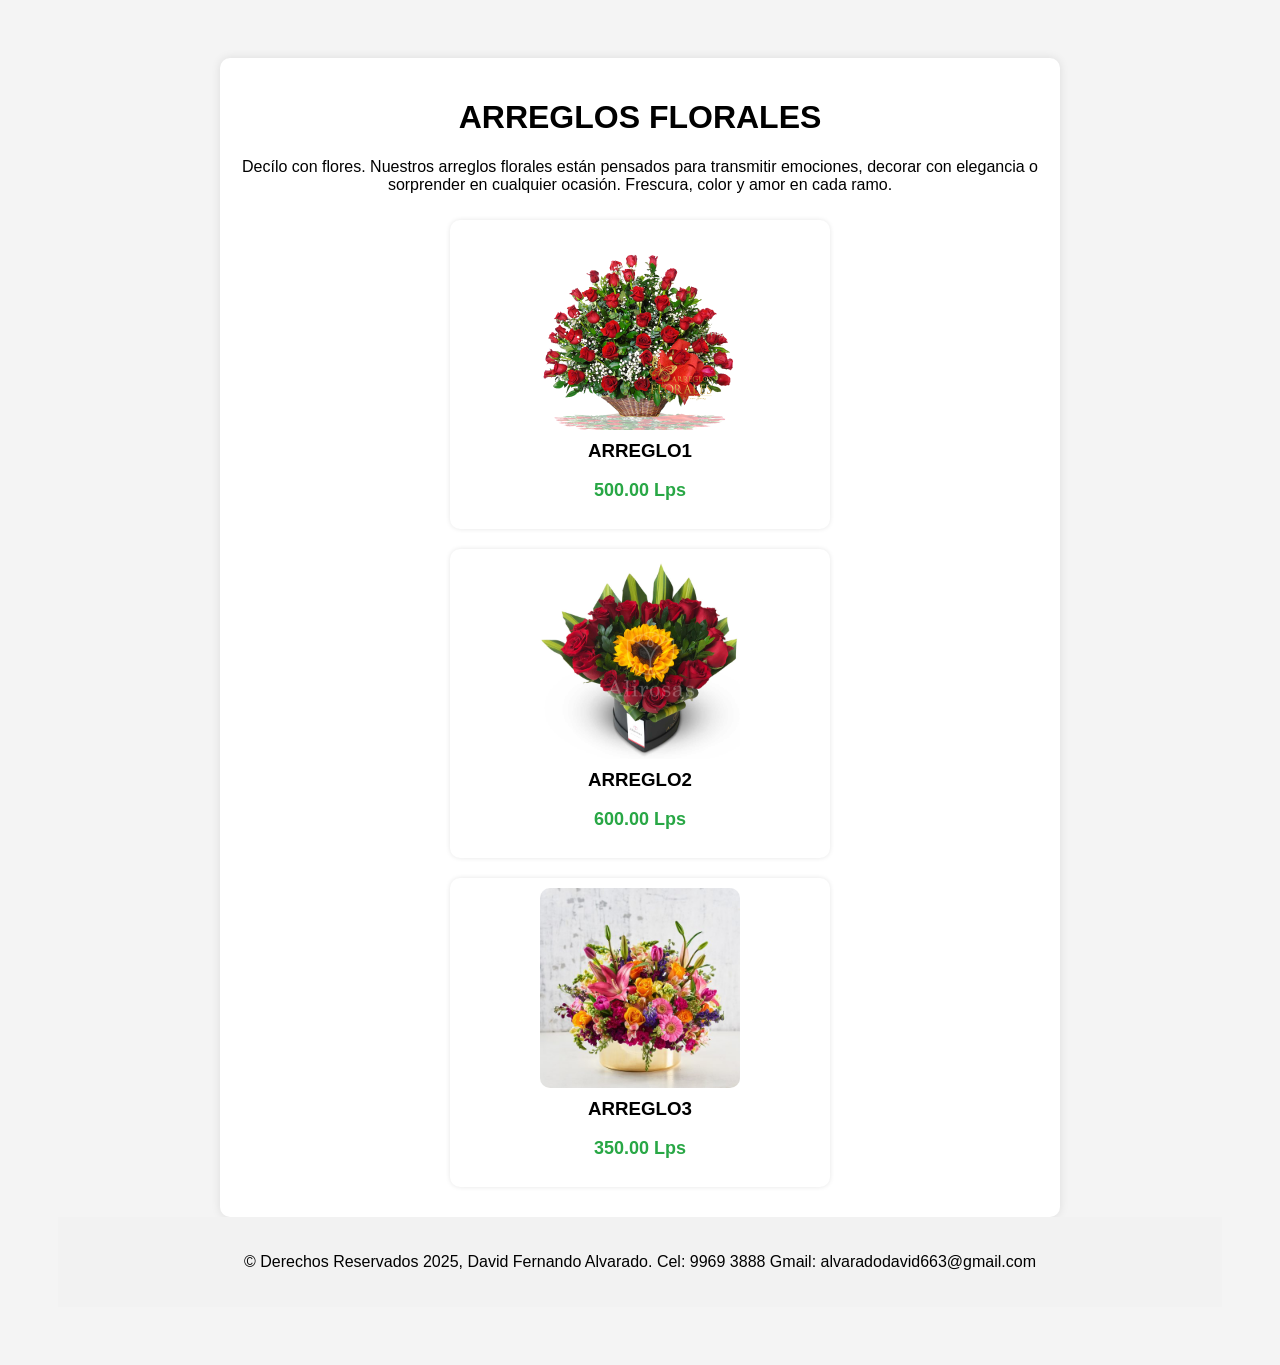
<file: Examen Diseño/ARREGLOS.html>
<html>
    <link rel="stylesheet" href="Estilos.css">
<head>
    <title>ARREGLOS FLORALES</title>
</head>
<body>
    <div class="container">
        <h1>ARREGLOS FLORALES</h1>
        <p>Decílo con flores. Nuestros arreglos florales están pensados ​​para transmitir emociones, decorar con elegancia o sorprender en cualquier ocasión. Frescura, color y amor en cada ramo.</p>
        <div class="item">
            <img src="ARREGLO1.jpg" alt="Producto 1">
            <h3>ARREGLO1</h3>
            <p>500.00 Lps</p>
        </div>
        <div class="item">
            <img src="ARREGLO2.jpg" alt="Producto 2">
            <h3>ARREGLO2</h3>
            <p>600.00 Lps</p>
        </div>
        <div class="item">
            <img src="ARREGLO3.jpg" alt="Producto 3">
            <h3>ARREGLO3</h3>
            <p>350.00 Lps</p>
        </div>
       
    </div>

    <footer class="footer"> 
        <p>&copy; Derechos Reservados 2025, David Fernando Alvarado. Cel: 9969 3888 Gmail: alvaradodavid663@gmail.com</p>
      </footer>
    
    </html>


</body>
</html>
</file>
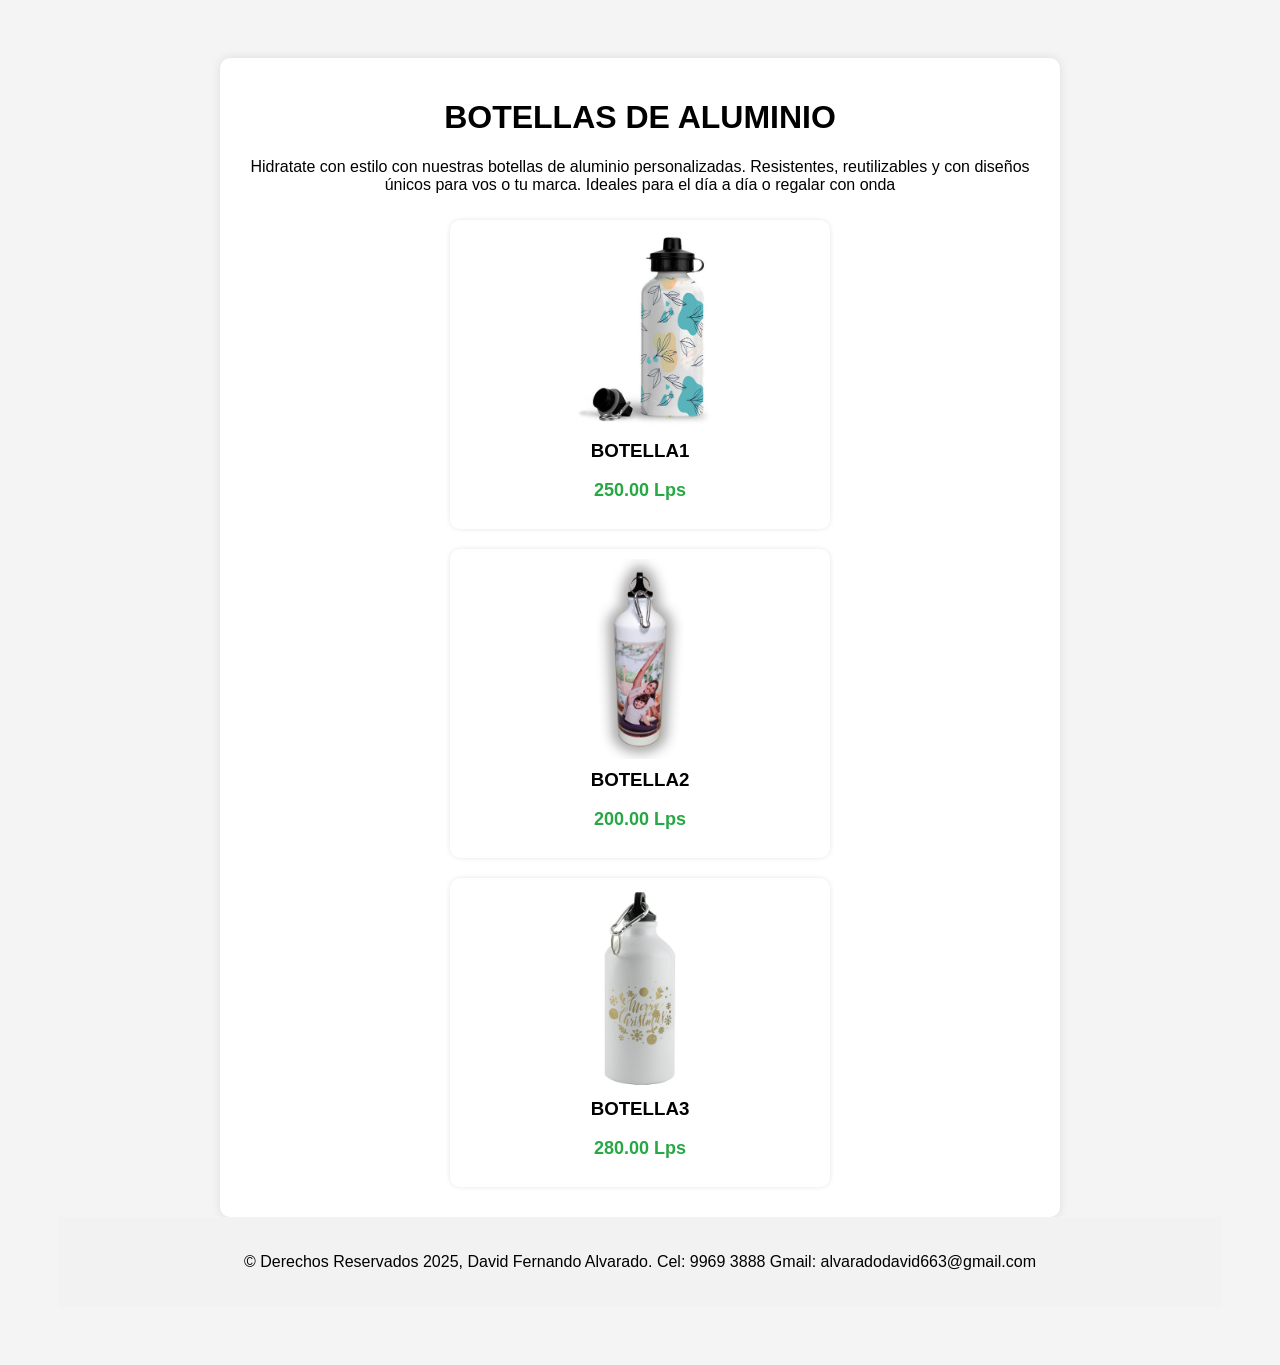
<file: Examen Diseño/BOTELLAS.html>
<html>
    <link rel="stylesheet" href="Estilos.css">
<head>
    <title>Materiales Odontológicos</title>
</head>
<body>
    <div class="container">
        <h1>BOTELLAS DE ALUMINIO</h1>
        <p>Hidratate con estilo con nuestras botellas de aluminio personalizadas. Resistentes, reutilizables y con diseños únicos para vos o tu marca. Ideales para el día a día o regalar con onda</p>
        <div class="item">
            <img src="Botella1.jpg" alt="Producto 1">
            <h3>BOTELLA1</h3>
            <p>250.00 Lps</p>
        </div>
        <div class="item">
            <img src="BOTELLA2.jpg" alt="Producto 2">
            <h3>BOTELLA2</h3>
            <p>200.00 Lps</p>
        </div>
        <div class="item">
            <img src="BOTELLA3.jpg" alt="Producto 3">
            <h3>BOTELLA3</h3>
            <p>280.00 Lps</p>
        </div>
       
    </div>

    <footer class="footer"> 
        <p>&copy; Derechos Reservados 2025, David Fernando Alvarado. Cel: 9969 3888 Gmail: alvaradodavid663@gmail.com</p>
      </footer>
    
    </html>


</body>
</html>
</file>
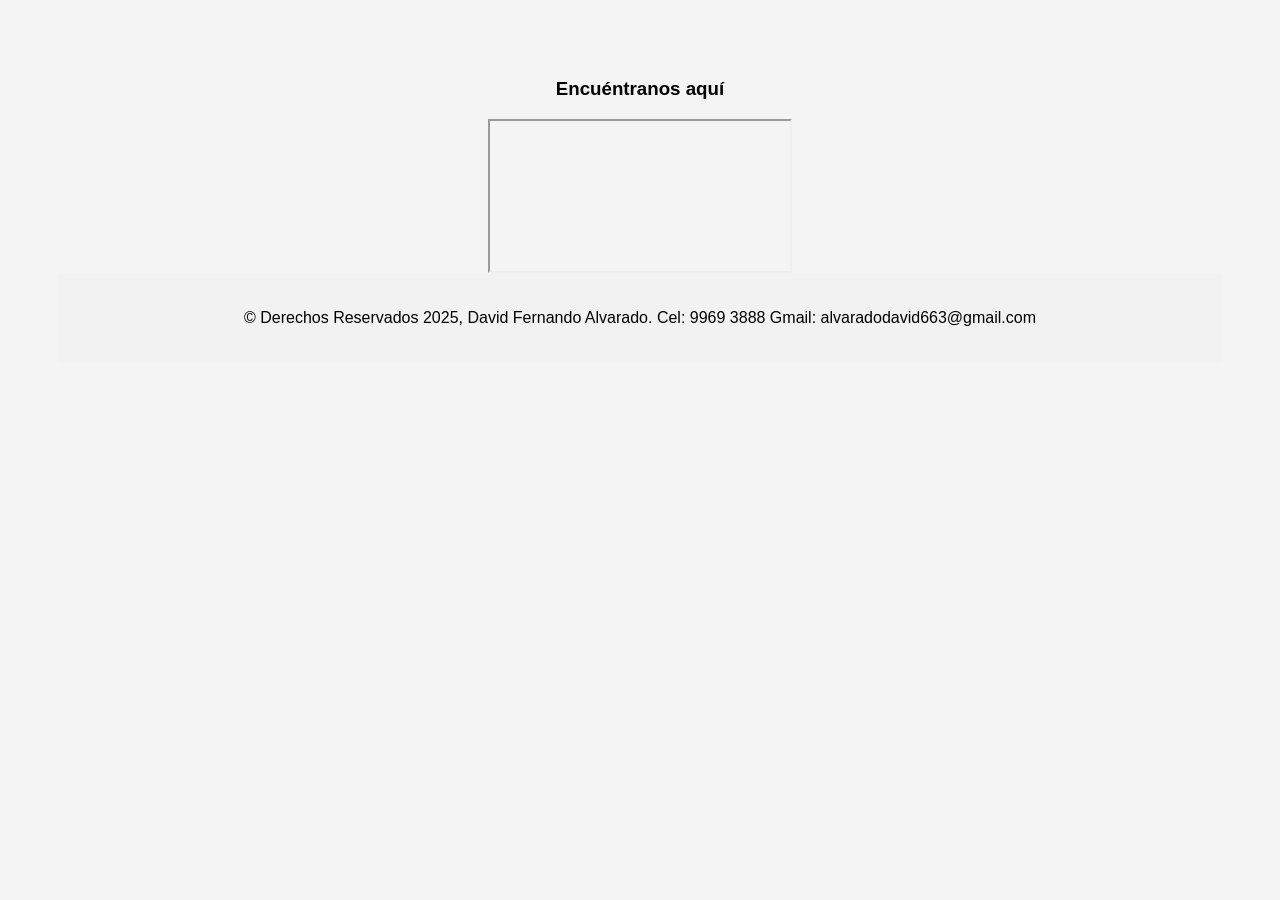
<file: Examen Diseño/CONTACTOS.html>
<html>
    <link rel="stylesheet" href="Estilos.css">
<script type="text/javascript" src="https://form.jotform.com/jsform/250988597506071"></script>
<div class="map">
    <h3>Encuéntranos aquí</h3>
    <iframe 
        src="https://www.google.com/maps/embed?pb=!1m18!1m12!1m3!1d31048.89766467472!2d-88.79406827873463!3d15.054449594732843!2m3!1f0!2f0!3f0!3m2!1i1024!2i768!4f13.1!3m3!1m2!1s0x8f6413b0a0b2cf41%3A0x408109cd4aa2f1a!2sLa%20Entrada%2C%20Honduras!5e0!3m2!1ses!2sus!4v1711567890123"
        allowfullscreen="" loading="lazy">
    </iframe>
</div>
</div>
<footer class="footer"> 
    <p>&copy; Derechos Reservados 2025, David Fernando Alvarado. Cel: 9969 3888 Gmail: alvaradodavid663@gmail.com</p>
  </footer>

</html>


</html>
</file>
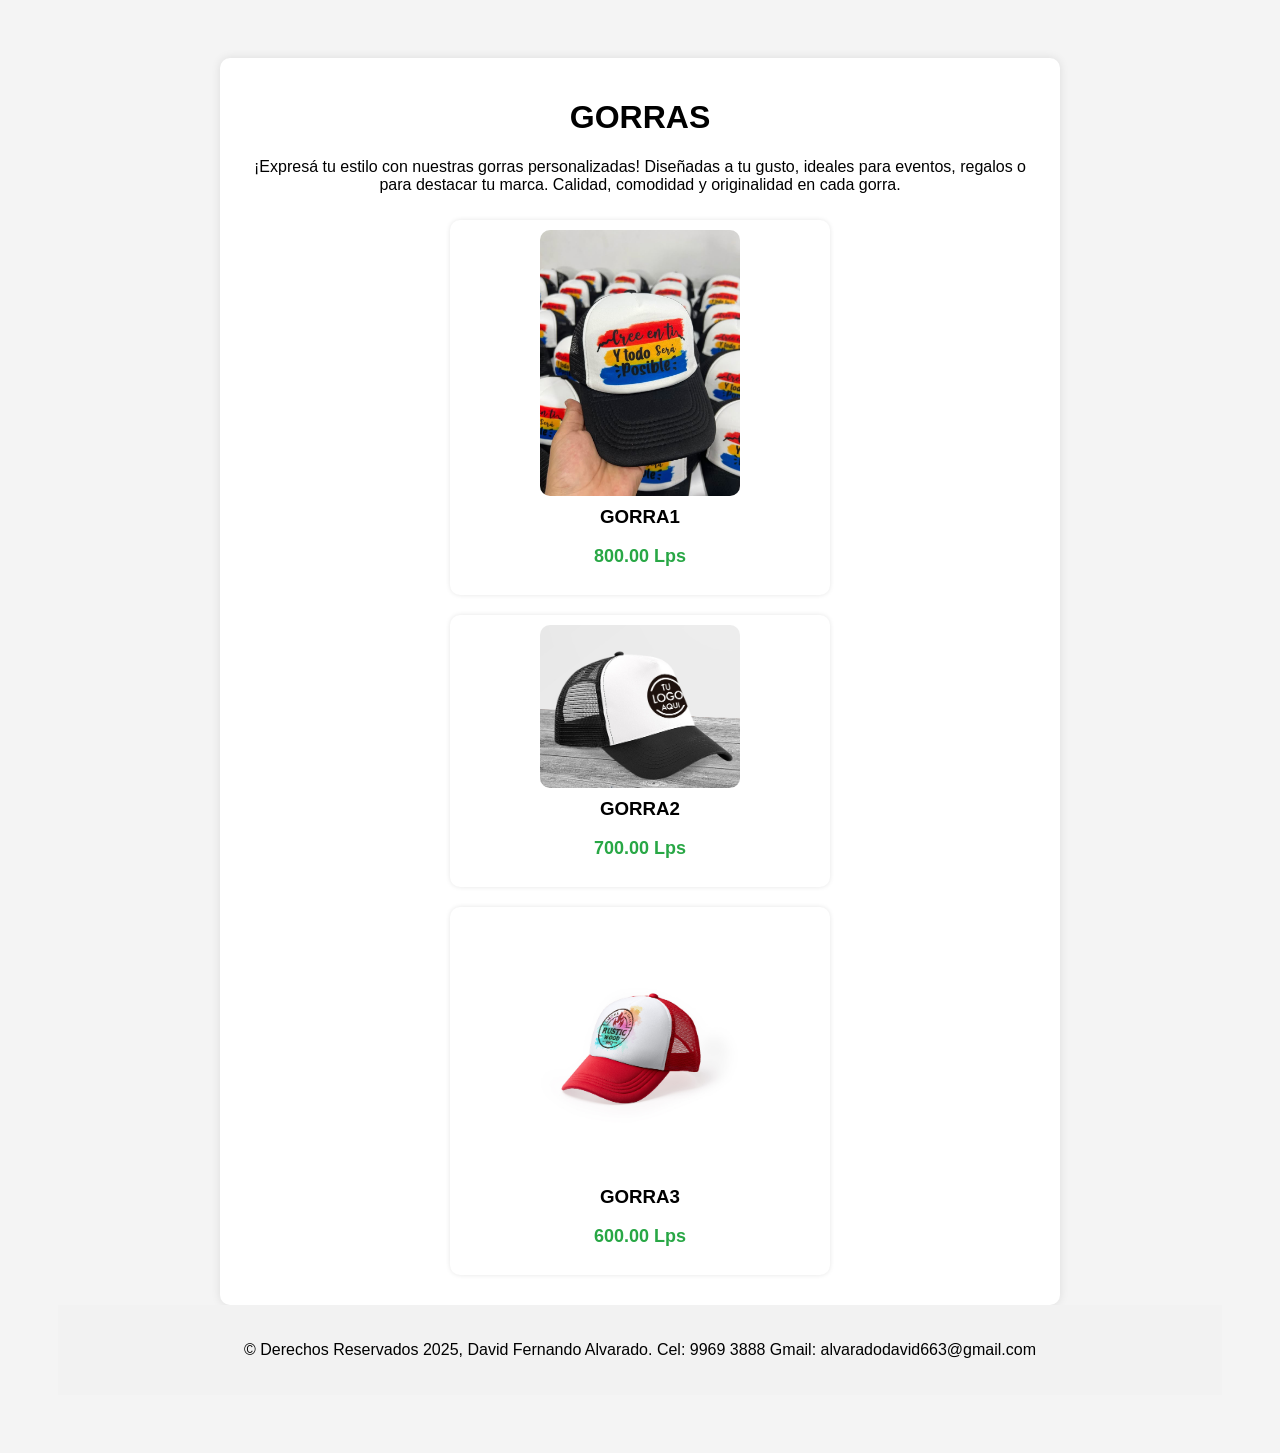
<file: Examen Diseño/GORRAS.html>
<html>
    <link rel="stylesheet" href="Estilos.css">
<head>
    <title>TAZAS</title>
</head>

<body>
    <div class="container">
        <h1>GORRAS</h1>
        <p>¡Expresá tu estilo con nuestras gorras personalizadas! Diseñadas a tu gusto, ideales para eventos, regalos o para destacar tu marca. Calidad, comodidad y originalidad en cada gorra.
        </p>
        <div class="item">
            <img src="GORRA1.jpg" alt="Producto 1">
            <h3>GORRA1</h3>
            <p>800.00 Lps</p>
        </div>
        <div class="item">
            <img src="GORRA2.jpg" alt="Producto 2">
            <h3>GORRA2</h3>
            <p>700.00 Lps</p>
        </div>
        <div class="item">
            <img src="GORRA3.jpg" alt="Producto 3">
            <h3>GORRA3</h3>
            <p>600.00 Lps</p>
        </div>
       
    </div>
    <footer class="footer"> 
        <p>&copy; Derechos Reservados 2025, David Fernando Alvarado. Cel: 9969 3888 Gmail: alvaradodavid663@gmail.com</p>
      </footer>
    
    </html>


</body>
</html>
</file>
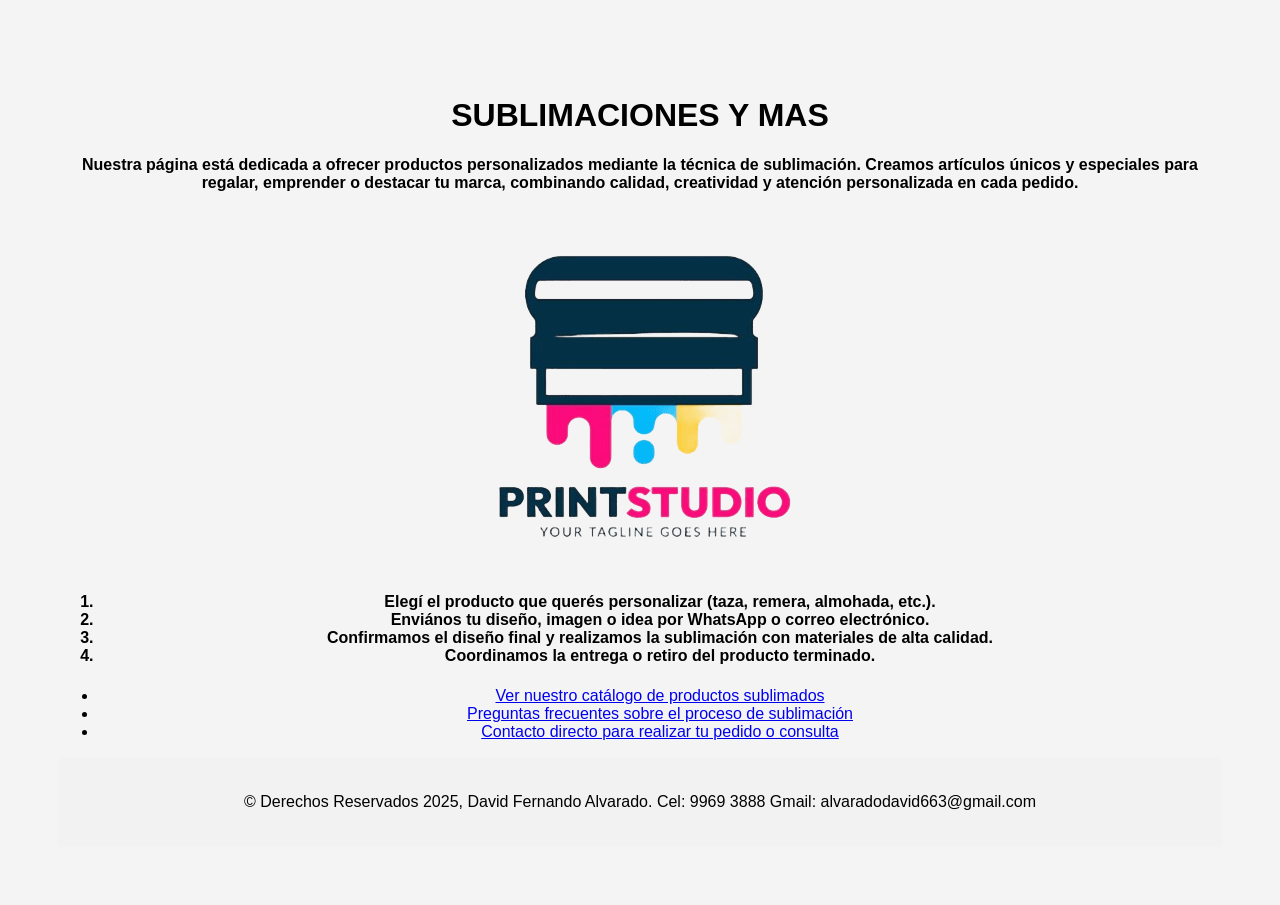
<file: Examen Diseño/PAGINA2.html>
<html>
    <title>INICIO</title><br>
    <CENTER><h1>SUBLIMACIONES Y MAS</h1></CENTER>
    <h4> Nuestra página está dedicada a ofrecer productos personalizados mediante la técnica de sublimación. Creamos artículos únicos y especiales para regalar, emprender o destacar tu marca, combinando calidad, creatividad y atención personalizada en cada pedido.
    </h4>
    <link rel="stylesheet" href="Estilos.css">
    <CENTER><img src="logo.png"></CENTER>

   <h4><ol>
  <li>Elegí el producto que querés personalizar (taza, remera, almohada, etc.).</li>
  <li>Enviános tu diseño, imagen o idea por WhatsApp o correo electrónico.</li>
  <li>Confirmamos el diseño final y realizamos la sublimación con materiales de alta calidad.</li>
  <li>Coordinamos la entrega o retiro del producto terminado.</li>
</ol></h4>

<ul>
    <li><a href="catalogo">Ver nuestro catálogo de productos sublimados</a></li>
    <li><a href="preguntas">Preguntas frecuentes sobre el proceso de sublimación</a></li>
    <li><a href="contactodirect">Contacto directo para realizar tu pedido o consulta</a></li>
  </ul>


  <footer class="footer"> 
    <p>&copy; Derechos Reservados 2025, David Fernando Alvarado. Cel: 9969 3888 Gmail: alvaradodavid663@gmail.com</p>
  </footer>

</html>
</file>
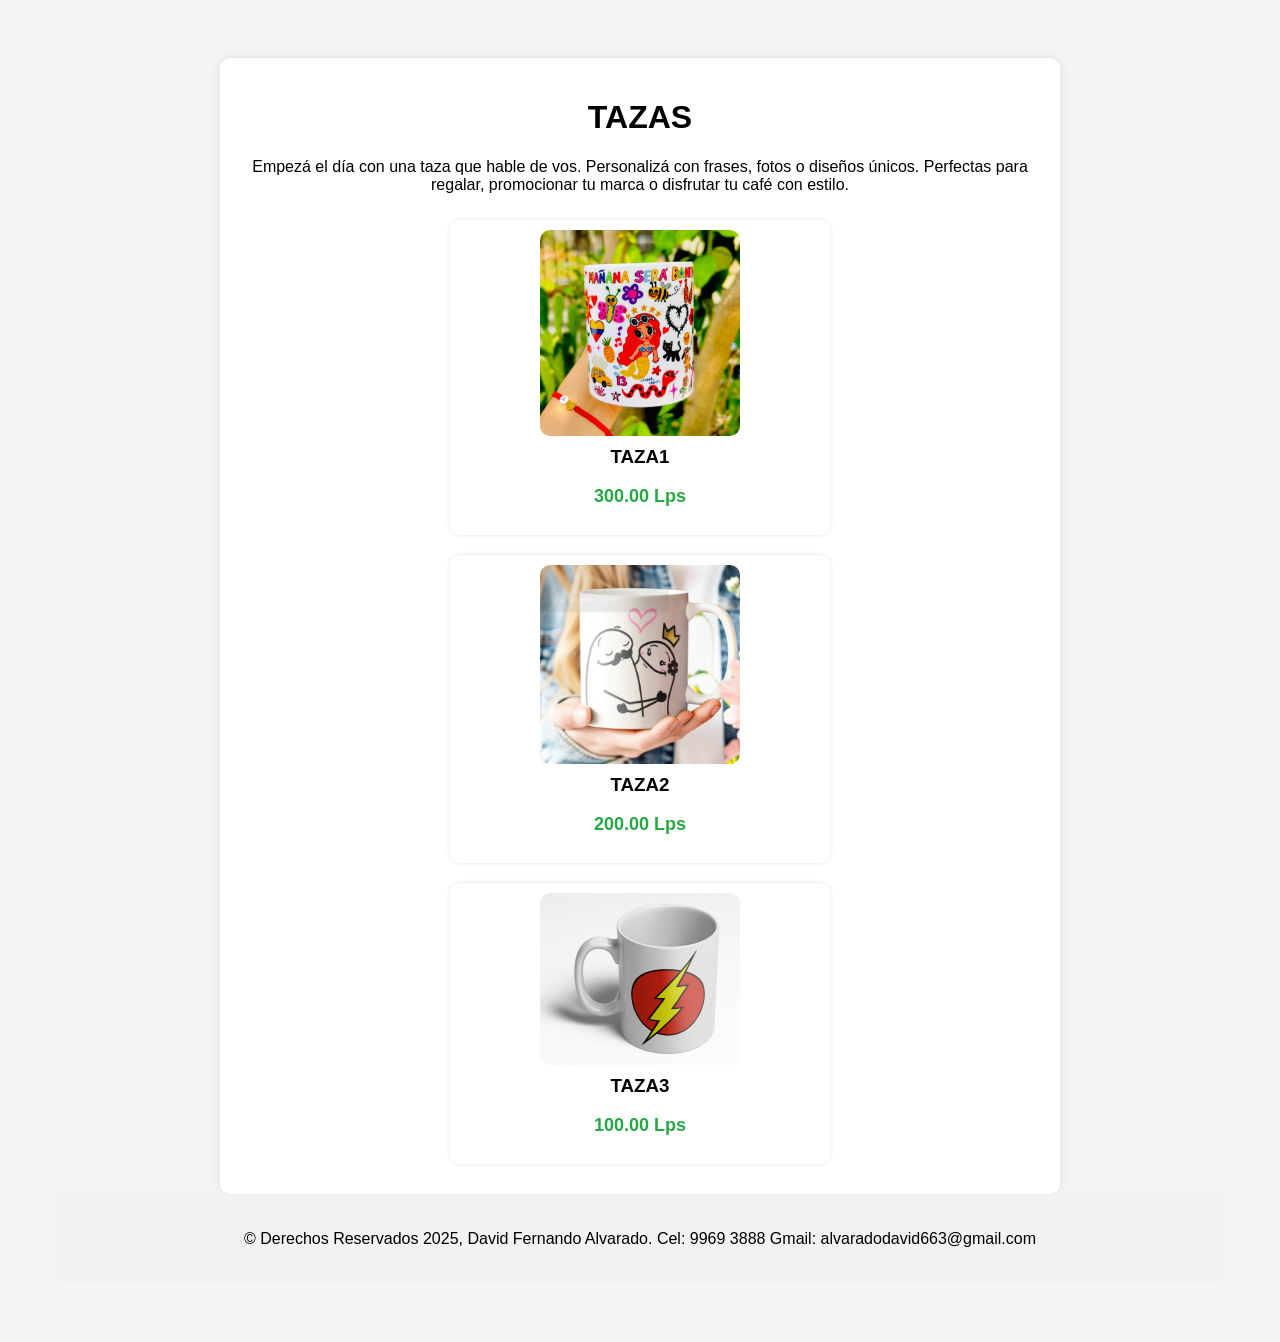
<file: Examen Diseño/TAZAS.html>
<html>
    <link rel="stylesheet" href="Estilos.css">
<head>
    <title>TAZAS</title>
</head>
<body>
    <div class="container">
        <h1>TAZAS</h1>
        <p>Empezá el día con una taza que hable de vos. Personalizá con frases, fotos o diseños únicos. Perfectas para regalar, promocionar tu marca o disfrutar tu café con estilo.</p>
        <div class="item">
            <img src="taza1.jpg" alt="Producto 1">
            <h3>TAZA1</h3>
            <p>300.00 Lps</p>
        </div>
        <div class="item">
            <img src="taza2.jpg" alt="Producto 2">
            <h3>TAZA2</h3>
            <p>200.00 Lps</p>
        </div>
        <div class="item">
            <img src="taza3.png" alt="Producto 3">
            <h3>TAZA3</h3>
            <p>100.00 Lps</p>
        </div>
       
    </div>

    <footer class="footer"> 
        <p>&copy; Derechos Reservados 2025, David Fernando Alvarado. Cel: 9969 3888 Gmail: alvaradodavid663@gmail.com</p>
      </footer>
    
    </html>


</body>
</html>
</file>
<file: Examen Diseño/Estilos.css>
.footer{text-align: center; padding: 20px; background-color: #f2f2f2;}

body {
    font-family: Arial, sans-serif;
    text-align: center;
    background-color: #f4f4f4;
    padding: 50px;
}
.container {
    max-width: 800px;
    margin: auto;
    background: white;
    padding: 20px;
    border-radius: 10px;
    box-shadow: 0px 0px 10px rgba(0, 0, 0, 0.1);
}
.item {
    display: inline-block;
    width: 45%;
    margin: 10px;
    padding: 10px;
    background: #fff;
    border-radius: 10px;
    box-shadow: 0px 0px 5px rgba(0, 0, 0, 0.1);
    text-align: center;
}
.item img {
    width: 100%;
    max-width: 200px;
    border-radius: 10px;
}
.item h3 {
    margin: 10px 0 5px;
}
.item p {
    font-size: 18px;
    color: #28a745;
    font-weight: bold;
}

.map {
    text-align: center;
    margin-top: 20px;}
</file>
